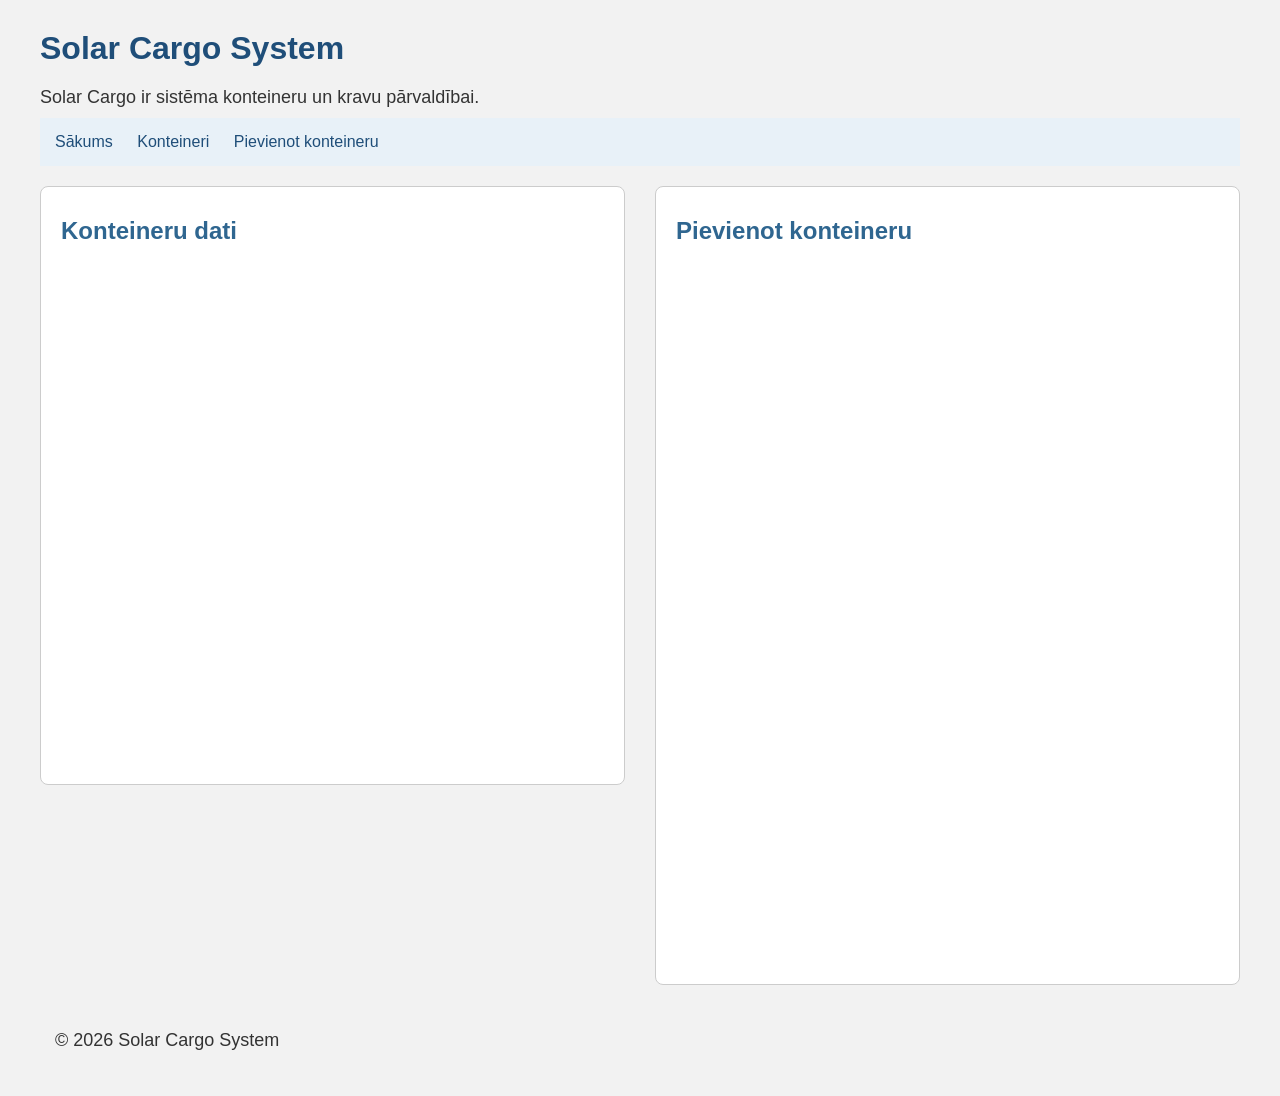
<file: index.html>
<!DOCTYPE html>
<html lang="lv">
<head>
    <meta charset="UTF-8">
    <title>Solar Cargo System</title>
    <link rel="stylesheet" href="style.css">
</head>

<body>

    <header>
        <h1>Solar Cargo System</h1>
        <p>Solar Cargo ir sistēma konteineru un kravu pārvaldībai.</p>
    </header>

    <nav>
        <a href="index.html">Sākums</a>
        <a href="containers.html">Konteineri</a>
        <a href="add-container.html">Pievienot konteineru</a>
    </nav>

    <main class="izkartojums">

        <section class="tabula">
            <h2>Konteineru dati</h2>

            <iframe
                src="https://docs.google.com/spreadsheets/d/e/2PACX-1vQ7ueekJDGufxpZKzpjwN3N_rlt0EdN151PaVS2unsbnJII_dxexDFH81PApDYm4AG51Newne3jramF/pubhtml?widget=true&amp;headers=false"
                width="100%"
                height="500"
                frameborder="0">
            </iframe>
        </section>

        <section class="forma">
            <h2>Pievienot konteineru</h2>

            <iframe
                src="https://docs.google.com/forms/d/e/1FAIpQLSdVJE_ePvzczkb4K0R95N7QoGY6F9Y-7f_VL38Fgsmt1QAPwA/viewform?embedded=true"
                width="100%"
                height="700"
                frameborder="0">
            </iframe>
        </section>

    </main>

    <footer>
        <p>&copy; 2026 Solar Cargo System</p>
    </footer>

</body>
</html>
</file>
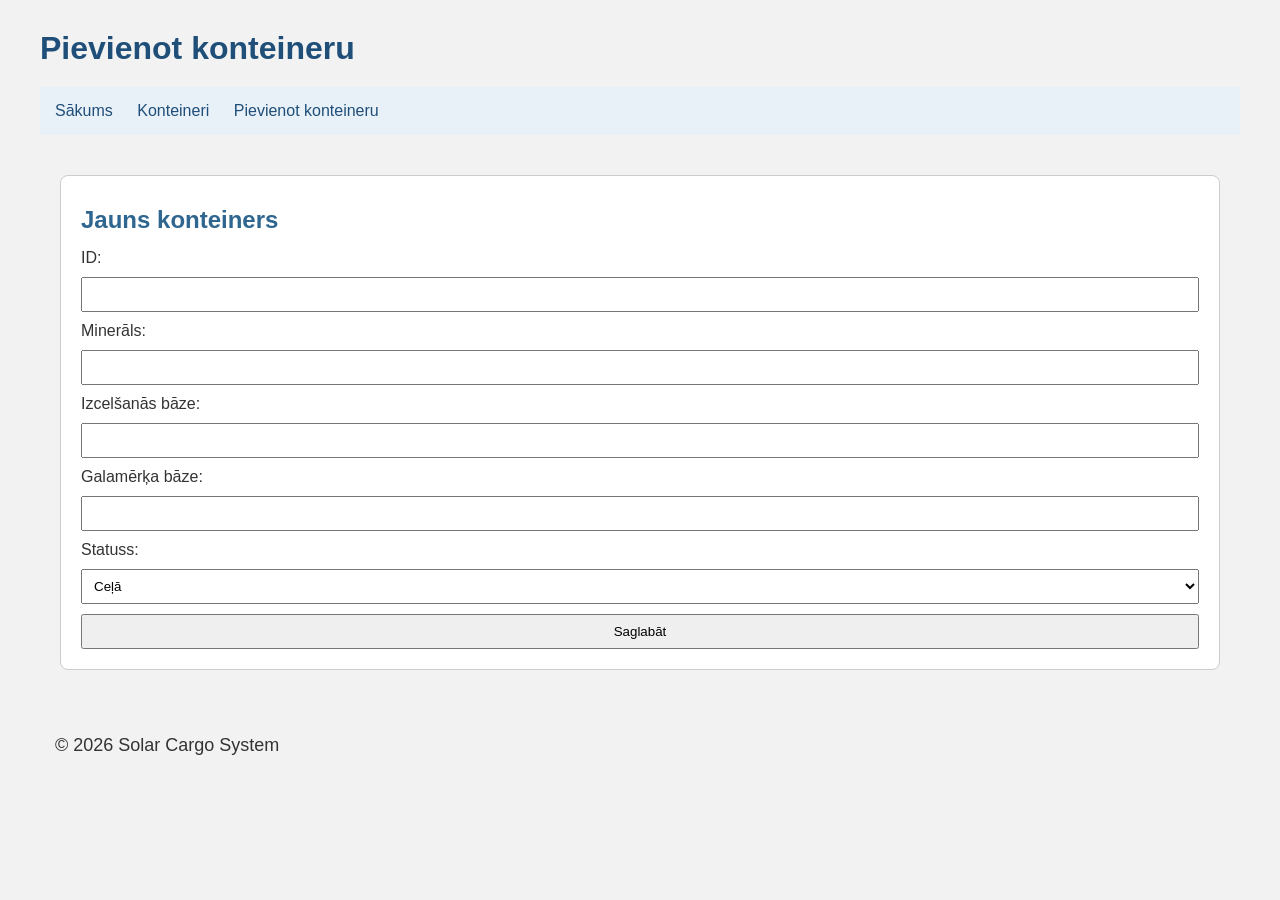
<file: add-container.html>
<!DOCTYPE html>
<html lang="lv">
<head>
    <meta charset="UTF-8">
    <title>Solar Cargo - Pievienot konteineru</title>
    <link rel="stylesheet" href="style.css">
</head>

<body>

    <header>
        <h1>Pievienot konteineru</h1>
    </header>

    <nav>
        <a href="index.html">Sākums</a>
        <a href="containers.html">Konteineri</a>
        <a href="add-container.html">Pievienot konteineru</a>
    </nav>

    <main class="container">

        <section class="forma">
            <h2>Jauns konteiners</h2>

            <form>
                <label for="id">ID:</label>
                <input type="text" id="id" name="id">

                <label for="minerals">Minerāls:</label>
                <input type="text" id="minerals" name="minerals">

                <label for="origin">Izcelšanās bāze:</label>
                <input type="text" id="origin" name="origin">

                <label for="destination">Galamērķa bāze:</label>
                <input type="text" id="destination" name="destination">

                <label for="status">Statuss:</label>
                <select id="status" name="status">
                    <option value="cela">Ceļā</option>
                    <option value="noliktava">Noliktavā</option>
                    <option value="piegadats">Piegādāts</option>
                </select>

                <button type="submit">Saglabāt</button>
            </form>
        </section>

    </main>

    <footer>
        <p>&copy; 2026 Solar Cargo System</p>
    </footer>

</body>
</html>
</file>
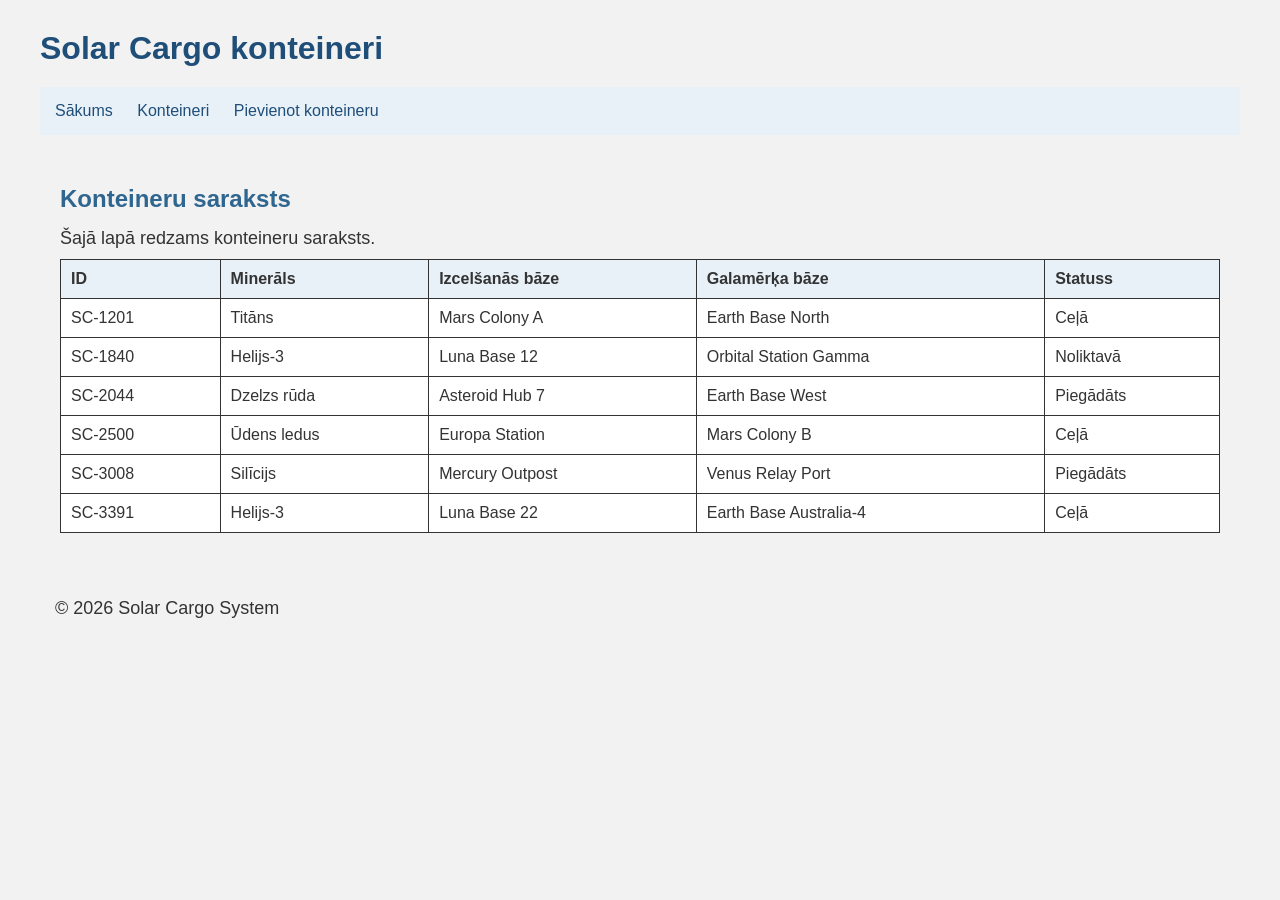
<file: containers.html>
<!DOCTYPE html>
<html lang="lv">
<head>
    <meta charset="UTF-8">
    <title>Solar Cargo - Konteineri</title>
    <link rel="stylesheet" href="style.css">
</head>

<body>

    <header>
        <h1>Solar Cargo konteineri</h1>
    </header>

    <nav>
        <a href="index.html">Sākums</a>
        <a href="containers.html">Konteineri</a>
        <a href="add-container.html">Pievienot konteineru</a>
    </nav>

    <main class="container">

        <h2>Konteineru saraksts</h2>
        <p>Šajā lapā redzams konteineru saraksts.</p>

        <table>
            <tr>
                <th>ID</th>
                <th>Minerāls</th>
                <th>Izcelšanās bāze</th>
                <th>Galamērķa bāze</th>
                <th>Statuss</th>
            </tr>

            <tr>
                <td>SC-1201</td>
                <td>Titāns</td>
                <td>Mars Colony A</td>
                <td>Earth Base North</td>
                <td>Ceļā</td>
            </tr>

            <tr>
                <td>SC-1840</td>
                <td>Helijs-3</td>
                <td>Luna Base 12</td>
                <td>Orbital Station Gamma</td>
                <td>Noliktavā</td>
            </tr>

            <tr>
                <td>SC-2044</td>
                <td>Dzelzs rūda</td>
                <td>Asteroid Hub 7</td>
                <td>Earth Base West</td>
                <td>Piegādāts</td>
            </tr>

            <tr>
                <td>SC-2500</td>
                <td>Ūdens ledus</td>
                <td>Europa Station</td>
                <td>Mars Colony B</td>
                <td>Ceļā</td>
            </tr>

            <tr>
                <td>SC-3008</td>
                <td>Silīcijs</td>
                <td>Mercury Outpost</td>
                <td>Venus Relay Port</td>
                <td>Piegādāts</td>
            </tr>

            <tr>
                <td>SC-3391</td>
                <td>Helijs-3</td>
                <td>Luna Base 22</td>
                <td>Earth Base Australia-4</td>
                <td>Ceļā</td>
            </tr>
        </table>

    </main>

    <footer>
        <p>&copy; 2026 Solar Cargo System</p>
    </footer>

</body>
</html>
</file>
<file: style.css>
* {
    box-sizing: border-box;
}

body {
    font-family: Arial, sans-serif;
    background-color: #f2f2f2;
    color: #333333;
    margin: 0;
    padding: 20px;
}

.container {
    max-width: 1200px;
    margin: 0 auto;
    padding: 20px;
}

header {
    max-width: 1200px;
    margin: 0 auto;
}

h1 {
    font-size: 32px;
    color: #1f4e79;
    margin: 10px 0 20px;
}

h2 {
    font-size: 24px;
    color: #2f6690;
    margin: 10px 0 15px;
}

p {
    font-size: 18px;
    margin: 10px 0;
}

nav {
    max-width: 1200px;
    margin: 0 auto 20px;
    padding: 15px;
    background-color: #e8f1f8;
}

nav a {
    color: #1f4e79;
    text-decoration: none;
    margin-right: 20px;
}

nav a:hover {
    text-decoration: underline;
}

/* Tabulas un formas izkārtojums */
.izkartojums {
    max-width: 1200px;
    margin: 0 auto;
    display: flex;
    gap: 30px;
    align-items: flex-start;
}

.tabula,
.forma {
    flex: 1;
    min-width: 300px;
    background-color: #ffffff;
    border: 1px solid #cccccc;
    padding: 20px;
    border-radius: 8px;
}

.tabula iframe,
.forma iframe {
    width: 100%;
    border: none;
}

/* Tabula */
table {
    border-collapse: collapse;
    width: 100%;
    background-color: #ffffff;
}

th,
td {
    border: 1px solid #333333;
    padding: 10px;
    text-align: left;
}

th {
    background-color: #e8f1f8;
}

/* Forma */
.forma form {
    display: flex;
    flex-direction: column;
    gap: 10px;
}

.forma input,
.forma select,
.forma button {
    padding: 8px;
    width: 100%;
}

.forma button {
    cursor: pointer;
}

footer {
    max-width: 1200px;
    margin: 20px auto 0;
    padding: 15px;
}
</file>
